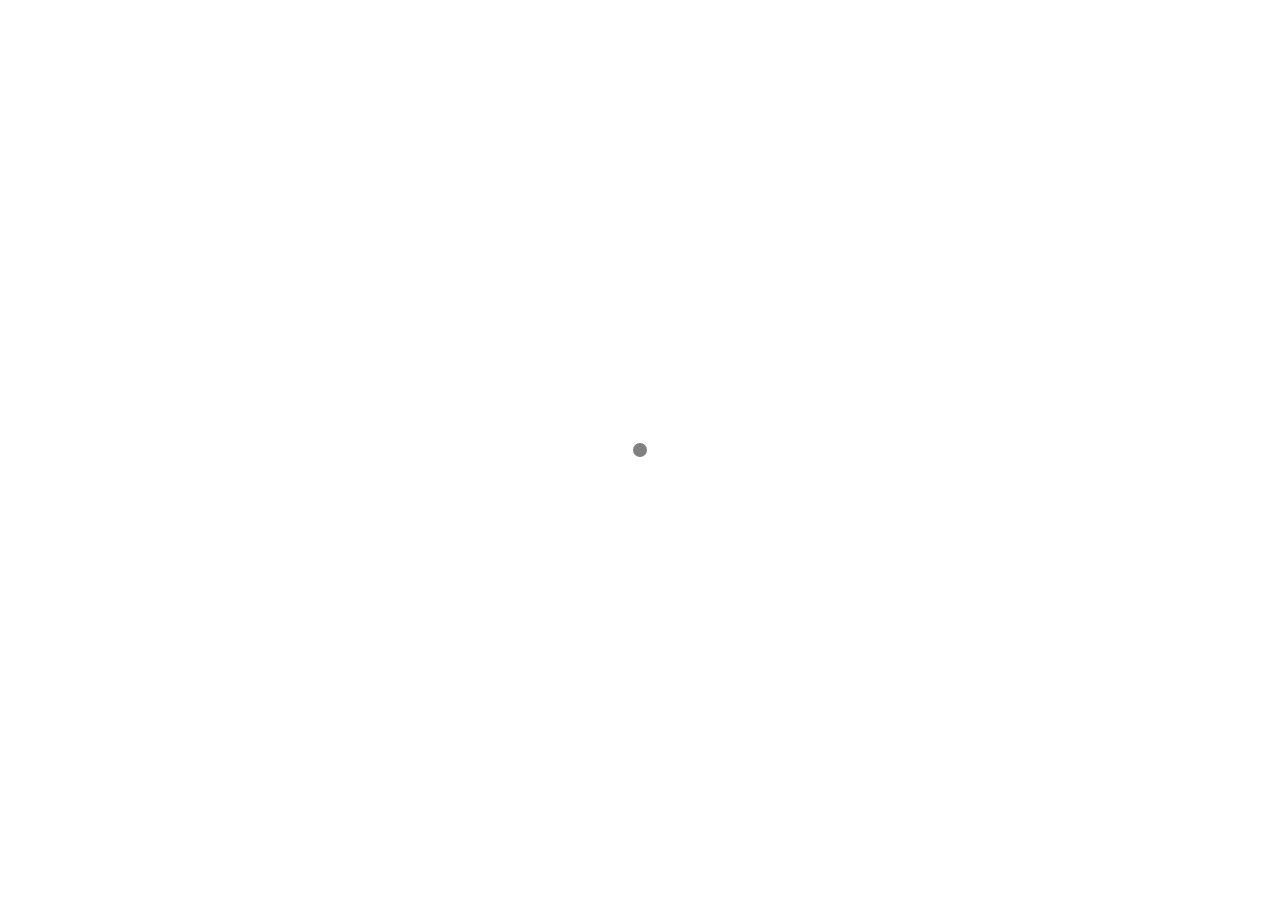
<file: index.html>
<!DOCTYPE html>
<html lang="en" class="loading">
<head>
    <meta charset="UTF-8" />
    <meta http-equiv="X-UA-Compatible" content="IE=edge,chrome=1" />
    <meta name="viewport" content="width=device-width, minimum-scale=1.0, maximum-scale=1.0, user-scalable=no">
    <title>Hexo</title>
    <meta name="apple-mobile-web-app-capable" content="yes" />
    <meta name="apple-mobile-web-app-status-bar-style" content="black-translucent">
    <meta name="google" content="notranslate" />
    <meta name="keywords" content="Fechin,"> 
    
    <meta name="author" content="John Doe"> 
    <link rel="alternative" href="atom.xml" title="Hexo" type="application/atom+xml"> 
    <link rel="icon" href="/img/favicon.png"> 
    
    
<link rel="stylesheet" href="/css/diaspora.css">

	<script async src="//pagead2.googlesyndication.com/pagead/js/adsbygoogle.js"></script>
    <script>
         (adsbygoogle = window.adsbygoogle || []).push({
              google_ad_client: "ca-pub-8691406134231910",
              enable_page_level_ads: true
         });
    </script>
    <script async custom-element="amp-auto-ads"
        src="https://cdn.ampproject.org/v0/amp-auto-ads-0.1.js">
    </script>
<meta name="generator" content="Hexo 5.4.0"></head>

<body class="loading">
    <span id="config-title" style="display:none">Hexo</span>
    <div id="loader"></div>
    <div class="nav">
    <ul id="menu-menu" class="menu">
        
        <li class="pview menu-item menu-item-type-post_type menu-item-object-page">
            <a href="//" title="首页" target="_blank" rel="noopener">首页</a>
        </li>
        
        <li class="pview menu-item menu-item-type-post_type menu-item-object-page">
            <a href="/categories/" title="分类" target="_blank" rel="noopener">分类</a>
        </li>
        
        <li class="pview menu-item menu-item-type-post_type menu-item-object-page">
            <a href="/tags/" title="标签" target="_blank" rel="noopener">标签</a>
        </li>
        
        <li class="pview menu-item menu-item-type-post_type menu-item-object-page">
            <a href="/archives/" title="归档" target="_blank" rel="noopener">归档</a>
        </li>
        
        <li class="pview menu-item menu-item-type-post_type menu-item-object-page">
            <a href="/about/" title="关于" target="_blank" rel="noopener">关于</a>
        </li>
        
    </ul>
	<span class="target"></span>
	<center>
	<div class="hitokoto">
		<span class="typed" id="hitokoto" data-st="true"></span>
	</div>
	</center>
	
	<p class="footerlinks">
		<a href="#" class="iconfont icon-null"></a>
		
            <a href="/" title="facebook" class="iconfont icon-facebook" target="_blank" rel="noopener"> </a>
        
            <a href="/" title="twitter" class="iconfont icon-twitter" target="_blank" rel="noopener"> </a>
        
            <a href="/" title="github" class="iconfont icon-github" target="_blank" rel="noopener"> </a>
        
            <a href="/img/logo.png" title="wechat" class="iconfont icon-wechat" target="_blank" rel="noopener"> </a>
        
            <a href="mailto:xxxx@gmail.com" title="email" class="iconfont icon-email" target="_blank" rel="noopener"> </a>
        
		<a href="#" class="iconfont icon-null"></a>
	</p>
	
    <p id="copyright">
        &copy; 2021 John Doe.
        <span> | </span>Powered by <a href="https://hexo.io/" title="Hexo" target="_blank" rel="noopener">Hexo</a>
        <span> | </span>Theme <a href="https://github.com/Fechin/hexo-theme-diaspora" title="Diaspora" target="_blank" rel="noopener">Diaspora</a> by Fechin
		
		<span> | </span><a rel="nofollow" href="http://www.beian.miit.gov.cn" target="_blank">冀ICP备xxxxxxx号</a>
		
    </p>
</div>

<div id="container">
    
<div id="screen">
    <div id="mark">
        <div class="layer" data-depth="0.4">
            <img src="/img/welcome-cover.jpg" id="cover" crossorigin="anonymous" width="1920" height="1080">
        </div>
    </div>
    <div id="vibrant">
        <svg viewBox="0 0 2880 1620" height="100%" preserveAspectRatio="xMaxYMax slice">
            <polygon opacity="0.7" points="2000,1620 0,1620 0,0 600,0 "/>
        </svg>
        <div></div>
    </div>
    <div id="header">
        <div>
            <a class="image-logo" href="/"></a>
			
            <div class="iconfont icon-menu switchmenu"></div>
        </div>
    </div>
    
    <div id="post0">
        <p>三月 19, 2021</p>
        <h2><a href="/2021/03/19/%E5%9F%BA%E4%BA%8EReact%E7%9A%84%E9%B2%9C%E8%8A%B1%E9%94%80%E5%94%AE%E7%BD%91%E7%AB%99%E7%9A%84%E8%AE%BE%E8%AE%A1%E4%B8%8E%E5%AE%9E%E7%8E%B0%E6%80%BB%E7%BB%93/" title="基于React的鲜花销售网站的设计与实现总结" class="posttitle">基于React的鲜花销售网站的设计与实现总结</a></h2>
        <p class="summary">React的性能优化问题1.key当我们遍历数组时，React要求我们去给每一个item填写一个唯一的key，当我...</p>
    </div>
    
</div>

    <div id="primary">
        
    </div>
    
</div>
<div id="preview"></div>



</body>


<script src="//lib.baomitu.com/jquery/1.8.3/jquery.min.js"></script>
<script src="/js/plugin.js"></script>
<script src="/js/typed.js"></script>
<script src="/js/diaspora.js"></script>


<link rel="stylesheet" href="/photoswipe/photoswipe.css">
<link rel="stylesheet" href="/photoswipe/default-skin/default-skin.css">


<script src="/photoswipe/photoswipe.min.js"></script>
<script src="/photoswipe/photoswipe-ui-default.min.js"></script>


<!-- Root element of PhotoSwipe. Must have class pswp. -->
<div class="pswp" tabindex="-1" role="dialog" aria-hidden="true">
    <!-- Background of PhotoSwipe. 
         It's a separate element as animating opacity is faster than rgba(). -->
    <div class="pswp__bg"></div>
    <!-- Slides wrapper with overflow:hidden. -->
    <div class="pswp__scroll-wrap">
        <!-- Container that holds slides. 
            PhotoSwipe keeps only 3 of them in the DOM to save memory.
            Don't modify these 3 pswp__item elements, data is added later on. -->
        <div class="pswp__container">
            <div class="pswp__item"></div>
            <div class="pswp__item"></div>
            <div class="pswp__item"></div>
        </div>
        <!-- Default (PhotoSwipeUI_Default) interface on top of sliding area. Can be changed. -->
        <div class="pswp__ui pswp__ui--hidden">
            <div class="pswp__top-bar">
                <!--  Controls are self-explanatory. Order can be changed. -->
                <div class="pswp__counter"></div>
                <button class="pswp__button pswp__button--close" title="Close (Esc)"></button>
                <button class="pswp__button pswp__button--share" title="Share"></button>
                <button class="pswp__button pswp__button--fs" title="Toggle fullscreen"></button>
                <button class="pswp__button pswp__button--zoom" title="Zoom in/out"></button>
                <!-- Preloader demo http://codepen.io/dimsemenov/pen/yyBWoR -->
                <!-- element will get class pswp__preloader--active when preloader is running -->
                <div class="pswp__preloader">
                    <div class="pswp__preloader__icn">
                      <div class="pswp__preloader__cut">
                        <div class="pswp__preloader__donut"></div>
                      </div>
                    </div>
                </div>
            </div>
            <div class="pswp__share-modal pswp__share-modal--hidden pswp__single-tap">
                <div class="pswp__share-tooltip"></div> 
            </div>
            <button class="pswp__button pswp__button--arrow--left" title="Previous (arrow left)">
            </button>
            <button class="pswp__button pswp__button--arrow--right" title="Next (arrow right)">
            </button>
            <div class="pswp__caption">
                <div class="pswp__caption__center"></div>
            </div>
        </div>
    </div>
</div>






</html>
</file>
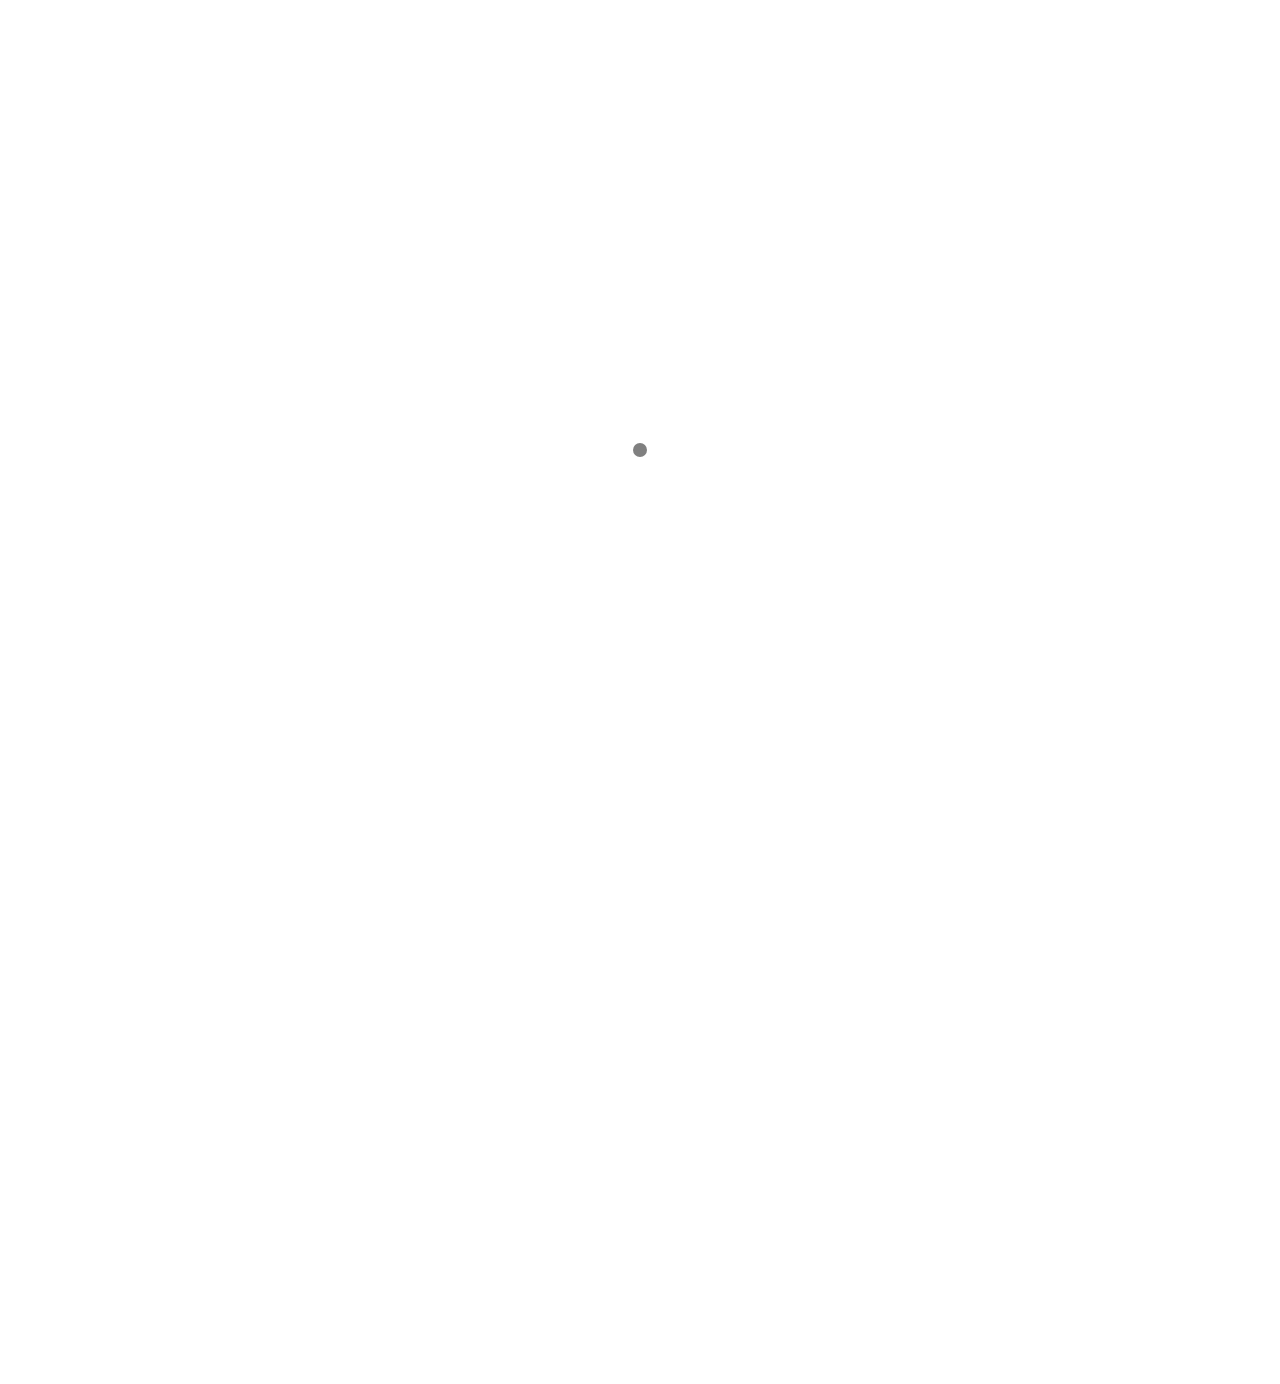
<file: 2021/03/17/hello-world/index.html>
<!DOCTYPE html>
<html lang="en" class="loading">
<head>
    <meta charset="UTF-8" />
    <meta http-equiv="X-UA-Compatible" content="IE=edge,chrome=1" />
    <meta name="viewport" content="width=device-width, minimum-scale=1.0, maximum-scale=1.0, user-scalable=no">
    <title>Hello World - Hexo</title>
    <meta name="apple-mobile-web-app-capable" content="yes" />
    <meta name="apple-mobile-web-app-status-bar-style" content="black-translucent">
    <meta name="google" content="notranslate" />
    <meta name="keywords" content="Fechin,"> 
    <meta name="description" content="Welcome to Hexo! This is your very first post. Check documentation for more info. If you get any pr,"> 
    <meta name="author" content="John Doe"> 
    <link rel="alternative" href="atom.xml" title="Hexo" type="application/atom+xml"> 
    <link rel="icon" href="/img/favicon.png"> 
    
    
<link rel="stylesheet" href="/css/diaspora.css">

	<script async src="//pagead2.googlesyndication.com/pagead/js/adsbygoogle.js"></script>
    <script>
         (adsbygoogle = window.adsbygoogle || []).push({
              google_ad_client: "ca-pub-8691406134231910",
              enable_page_level_ads: true
         });
    </script>
    <script async custom-element="amp-auto-ads"
        src="https://cdn.ampproject.org/v0/amp-auto-ads-0.1.js">
    </script>
<meta name="generator" content="Hexo 5.4.0"></head>

<body class="loading">
    <span id="config-title" style="display:none">Hexo</span>
    <div id="loader"></div>
    <div id="single">
    <div id="top" style="display: block;">
    <div class="bar" style="width: 0;"></div>
    <a class="iconfont icon-home image-icon" href="javascript:;" data-url="http://example.com"></a>
    <div title="播放/暂停" class="iconfont icon-play"></div>
    <h3 class="subtitle">Hello World</h3>
    <div class="social">
        <div>
            <div class="share">
                <a title="获取二维码" class="iconfont icon-scan" href="javascript:;"></a>
            </div>
            <div id="qr"></div>
        </div>
    </div>
    <div class="scrollbar"></div>
</div>

    <div class="section">
        <div class="article">
    <div class='main'>
        <h1 class="title">Hello World</h1>
        <div class="stuff">
            <span>三月 17, 2021</span>
            

        </div>
        <div class="content markdown">
            <p>Welcome to <a target="_blank" rel="noopener" href="https://hexo.io/">Hexo</a>! This is your very first post. Check <a target="_blank" rel="noopener" href="https://hexo.io/docs/">documentation</a> for more info. If you get any problems when using Hexo, you can find the answer in <a target="_blank" rel="noopener" href="https://hexo.io/docs/troubleshooting.html">troubleshooting</a> or you can ask me on <a target="_blank" rel="noopener" href="https://github.com/hexojs/hexo/issues">GitHub</a>.</p>
<h2 id="Quick-Start"><a href="#Quick-Start" class="headerlink" title="Quick Start"></a>Quick Start</h2><h3 id="Create-a-new-post"><a href="#Create-a-new-post" class="headerlink" title="Create a new post"></a>Create a new post</h3><figure class="highlight bash"><table><tr><td class="gutter"><pre><span class="line">1</span><br></pre></td><td class="code"><pre><span class="line">$ hexo new <span class="string">&quot;My New Post&quot;</span></span><br></pre></td></tr></table></figure>

<p>More info: <a target="_blank" rel="noopener" href="https://hexo.io/docs/writing.html">Writing</a></p>
<h3 id="Run-server"><a href="#Run-server" class="headerlink" title="Run server"></a>Run server</h3><figure class="highlight bash"><table><tr><td class="gutter"><pre><span class="line">1</span><br></pre></td><td class="code"><pre><span class="line">$ hexo server</span><br></pre></td></tr></table></figure>

<p>More info: <a target="_blank" rel="noopener" href="https://hexo.io/docs/server.html">Server</a></p>
<h3 id="Generate-static-files"><a href="#Generate-static-files" class="headerlink" title="Generate static files"></a>Generate static files</h3><figure class="highlight bash"><table><tr><td class="gutter"><pre><span class="line">1</span><br></pre></td><td class="code"><pre><span class="line">$ hexo generate</span><br></pre></td></tr></table></figure>

<p>More info: <a target="_blank" rel="noopener" href="https://hexo.io/docs/generating.html">Generating</a></p>
<h3 id="Deploy-to-remote-sites"><a href="#Deploy-to-remote-sites" class="headerlink" title="Deploy to remote sites"></a>Deploy to remote sites</h3><figure class="highlight bash"><table><tr><td class="gutter"><pre><span class="line">1</span><br></pre></td><td class="code"><pre><span class="line">$ hexo deploy</span><br></pre></td></tr></table></figure>

<p>More info: <a target="_blank" rel="noopener" href="https://hexo.io/docs/one-command-deployment.html">Deployment</a></p>

            <!--[if lt IE 9]><script>document.createElement('audio');</script><![endif]-->
            <audio id="audio" loop="1" preload="auto" controls="controls" data-autoplay="false">
                <source type="audio/mpeg" src="">
            </audio>
            
                <ul id="audio-list" style="display:none">
                    
                        
                            <li title='0' data-url='http://link.hhtjim.com/163/425570952.mp3'></li>
                        
                    
                        
                            <li title='1' data-url='http://link.hhtjim.com/163/425570952.mp3'></li>
                        
                    
                </ul>
            
        </div>
        
    <div id='gitalk-container' class="comment link"
		data-enable='false'
        data-ae='false'
        data-ci=''
        data-cs=''
        data-r=''
        data-o=''
        data-a=''
        data-d='false'
    >查看评论</div>


    </div>
    
</div>


    </div>
</div>
</body>


<script src="//lib.baomitu.com/jquery/1.8.3/jquery.min.js"></script>
<script src="/js/plugin.js"></script>
<script src="/js/typed.js"></script>
<script src="/js/diaspora.js"></script>


<link rel="stylesheet" href="/photoswipe/photoswipe.css">
<link rel="stylesheet" href="/photoswipe/default-skin/default-skin.css">


<script src="/photoswipe/photoswipe.min.js"></script>
<script src="/photoswipe/photoswipe-ui-default.min.js"></script>


<!-- Root element of PhotoSwipe. Must have class pswp. -->
<div class="pswp" tabindex="-1" role="dialog" aria-hidden="true">
    <!-- Background of PhotoSwipe. 
         It's a separate element as animating opacity is faster than rgba(). -->
    <div class="pswp__bg"></div>
    <!-- Slides wrapper with overflow:hidden. -->
    <div class="pswp__scroll-wrap">
        <!-- Container that holds slides. 
            PhotoSwipe keeps only 3 of them in the DOM to save memory.
            Don't modify these 3 pswp__item elements, data is added later on. -->
        <div class="pswp__container">
            <div class="pswp__item"></div>
            <div class="pswp__item"></div>
            <div class="pswp__item"></div>
        </div>
        <!-- Default (PhotoSwipeUI_Default) interface on top of sliding area. Can be changed. -->
        <div class="pswp__ui pswp__ui--hidden">
            <div class="pswp__top-bar">
                <!--  Controls are self-explanatory. Order can be changed. -->
                <div class="pswp__counter"></div>
                <button class="pswp__button pswp__button--close" title="Close (Esc)"></button>
                <button class="pswp__button pswp__button--share" title="Share"></button>
                <button class="pswp__button pswp__button--fs" title="Toggle fullscreen"></button>
                <button class="pswp__button pswp__button--zoom" title="Zoom in/out"></button>
                <!-- Preloader demo http://codepen.io/dimsemenov/pen/yyBWoR -->
                <!-- element will get class pswp__preloader--active when preloader is running -->
                <div class="pswp__preloader">
                    <div class="pswp__preloader__icn">
                      <div class="pswp__preloader__cut">
                        <div class="pswp__preloader__donut"></div>
                      </div>
                    </div>
                </div>
            </div>
            <div class="pswp__share-modal pswp__share-modal--hidden pswp__single-tap">
                <div class="pswp__share-tooltip"></div> 
            </div>
            <button class="pswp__button pswp__button--arrow--left" title="Previous (arrow left)">
            </button>
            <button class="pswp__button pswp__button--arrow--right" title="Next (arrow right)">
            </button>
            <div class="pswp__caption">
                <div class="pswp__caption__center"></div>
            </div>
        </div>
    </div>
</div>






</html>
</file>
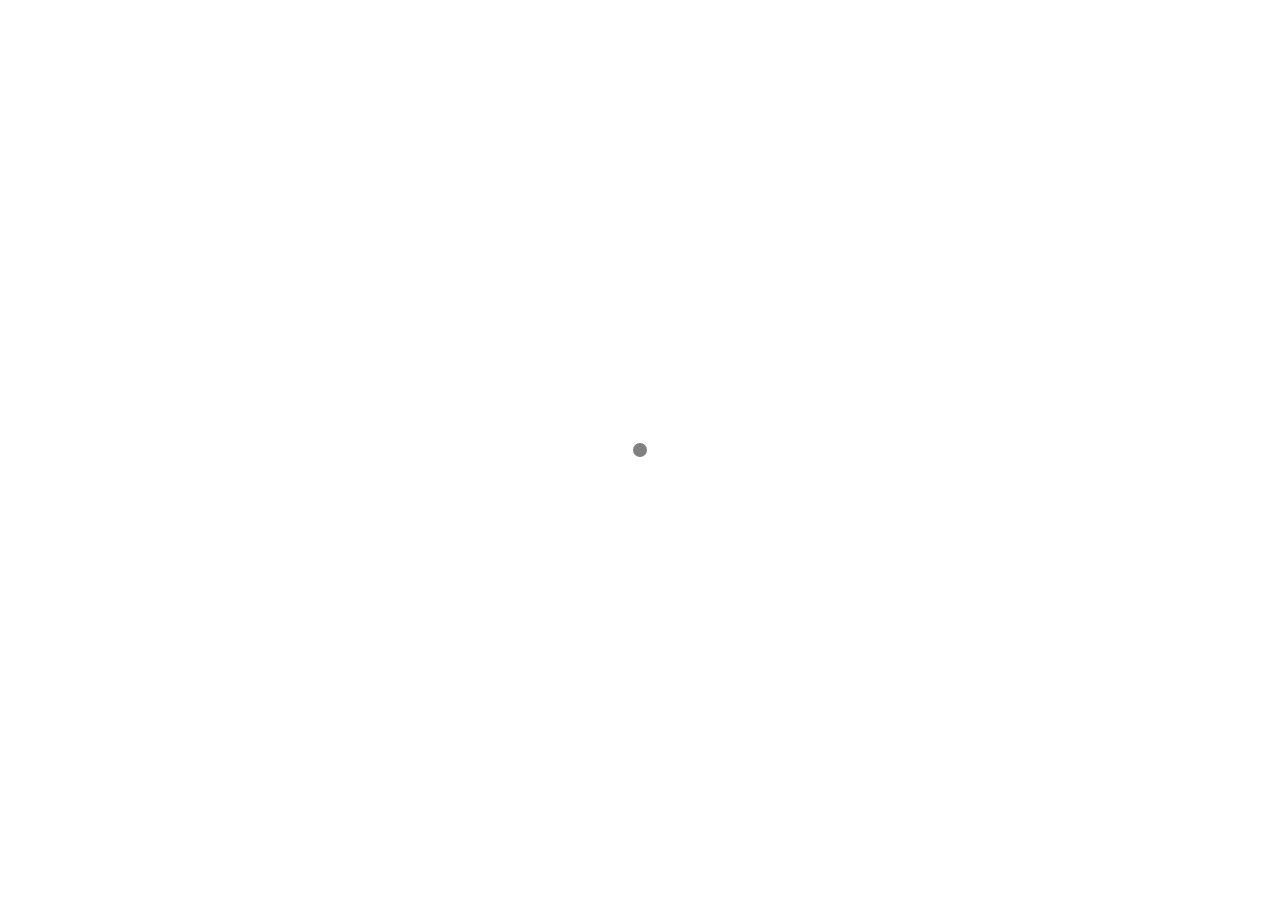
<file: 2021/03/19/基于React的鲜花销售网站的设计与实现总结/index.html>
<!DOCTYPE html>
<html lang="en" class="loading">
<head>
    <meta charset="UTF-8" />
    <meta http-equiv="X-UA-Compatible" content="IE=edge,chrome=1" />
    <meta name="viewport" content="width=device-width, minimum-scale=1.0, maximum-scale=1.0, user-scalable=no">
    <title>基于React的鲜花销售网站的设计与实现总结 - Hexo</title>
    <meta name="apple-mobile-web-app-capable" content="yes" />
    <meta name="apple-mobile-web-app-status-bar-style" content="black-translucent">
    <meta name="google" content="notranslate" />
    <meta name="keywords" content="Fechin,"> 
    <meta name="description" content="React的性能优化问题1.key当我们遍历数组时，React要求我们去给每一个item填写一个唯一的key，当我们给定key值只想到了二分之一，在给定key值时最好不要用index去给定，因为如果,"> 
    <meta name="author" content="John Doe"> 
    <link rel="alternative" href="atom.xml" title="Hexo" type="application/atom+xml"> 
    <link rel="icon" href="/img/favicon.png"> 
    
    
<link rel="stylesheet" href="/css/diaspora.css">

	<script async src="//pagead2.googlesyndication.com/pagead/js/adsbygoogle.js"></script>
    <script>
         (adsbygoogle = window.adsbygoogle || []).push({
              google_ad_client: "ca-pub-8691406134231910",
              enable_page_level_ads: true
         });
    </script>
    <script async custom-element="amp-auto-ads"
        src="https://cdn.ampproject.org/v0/amp-auto-ads-0.1.js">
    </script>
<meta name="generator" content="Hexo 5.4.0"></head>

<body class="loading">
    <span id="config-title" style="display:none">Hexo</span>
    <div id="loader"></div>
    <div id="single">
    <div id="top" style="display: block;">
    <div class="bar" style="width: 0;"></div>
    <a class="iconfont icon-home image-icon" href="javascript:;" data-url="http://example.com"></a>
    <div title="播放/暂停" class="iconfont icon-play"></div>
    <h3 class="subtitle">基于React的鲜花销售网站的设计与实现总结</h3>
    <div class="social">
        <div>
            <div class="share">
                <a title="获取二维码" class="iconfont icon-scan" href="javascript:;"></a>
            </div>
            <div id="qr"></div>
        </div>
    </div>
    <div class="scrollbar"></div>
</div>

    <div class="section">
        <div class="article">
    <div class='main'>
        <h1 class="title">基于React的鲜花销售网站的设计与实现总结</h1>
        <div class="stuff">
            <span>三月 19, 2021</span>
            

        </div>
        <div class="content markdown">
            <h1 id="React的性能优化问题"><a href="#React的性能优化问题" class="headerlink" title="React的性能优化问题"></a>React的性能优化问题</h1><h2 id="1-key"><a href="#1-key" class="headerlink" title="1.key"></a>1.key</h2><p>当我们遍历数组时，React要求我们去给每一个item填写一个唯一的key，当我们给定key值只想到了二分之一，在给定key值时最好不要用index去给定，因为如果当我们的数据不是顺序添加的，而是以其他方式比如：倒叙，随机插入等等，这样会导致每一次我们在添加数据时，每一个item的索引号都会发生改变，而当Key变化时，React就会认为这与之前的数据值不相同，会多次执行渲染，会造成大量的性能浪费。所以只在万不得已时，才将数据的Key设为索引号。</p>

            <!--[if lt IE 9]><script>document.createElement('audio');</script><![endif]-->
            <audio id="audio" loop="1" preload="auto" controls="controls" data-autoplay="false">
                <source type="audio/mpeg" src="">
            </audio>
            
                <ul id="audio-list" style="display:none">
                    
                        
                            <li title='0' data-url='http://link.hhtjim.com/163/425570952.mp3'></li>
                        
                    
                        
                            <li title='1' data-url='http://link.hhtjim.com/163/425570952.mp3'></li>
                        
                    
                </ul>
            
        </div>
        
    <div id='gitalk-container' class="comment link"
		data-enable='false'
        data-ae='false'
        data-ci=''
        data-cs=''
        data-r=''
        data-o=''
        data-a=''
        data-d='false'
    >查看评论</div>


    </div>
    
</div>


    </div>
</div>
</body>


<script src="//lib.baomitu.com/jquery/1.8.3/jquery.min.js"></script>
<script src="/js/plugin.js"></script>
<script src="/js/typed.js"></script>
<script src="/js/diaspora.js"></script>


<link rel="stylesheet" href="/photoswipe/photoswipe.css">
<link rel="stylesheet" href="/photoswipe/default-skin/default-skin.css">


<script src="/photoswipe/photoswipe.min.js"></script>
<script src="/photoswipe/photoswipe-ui-default.min.js"></script>


<!-- Root element of PhotoSwipe. Must have class pswp. -->
<div class="pswp" tabindex="-1" role="dialog" aria-hidden="true">
    <!-- Background of PhotoSwipe. 
         It's a separate element as animating opacity is faster than rgba(). -->
    <div class="pswp__bg"></div>
    <!-- Slides wrapper with overflow:hidden. -->
    <div class="pswp__scroll-wrap">
        <!-- Container that holds slides. 
            PhotoSwipe keeps only 3 of them in the DOM to save memory.
            Don't modify these 3 pswp__item elements, data is added later on. -->
        <div class="pswp__container">
            <div class="pswp__item"></div>
            <div class="pswp__item"></div>
            <div class="pswp__item"></div>
        </div>
        <!-- Default (PhotoSwipeUI_Default) interface on top of sliding area. Can be changed. -->
        <div class="pswp__ui pswp__ui--hidden">
            <div class="pswp__top-bar">
                <!--  Controls are self-explanatory. Order can be changed. -->
                <div class="pswp__counter"></div>
                <button class="pswp__button pswp__button--close" title="Close (Esc)"></button>
                <button class="pswp__button pswp__button--share" title="Share"></button>
                <button class="pswp__button pswp__button--fs" title="Toggle fullscreen"></button>
                <button class="pswp__button pswp__button--zoom" title="Zoom in/out"></button>
                <!-- Preloader demo http://codepen.io/dimsemenov/pen/yyBWoR -->
                <!-- element will get class pswp__preloader--active when preloader is running -->
                <div class="pswp__preloader">
                    <div class="pswp__preloader__icn">
                      <div class="pswp__preloader__cut">
                        <div class="pswp__preloader__donut"></div>
                      </div>
                    </div>
                </div>
            </div>
            <div class="pswp__share-modal pswp__share-modal--hidden pswp__single-tap">
                <div class="pswp__share-tooltip"></div> 
            </div>
            <button class="pswp__button pswp__button--arrow--left" title="Previous (arrow left)">
            </button>
            <button class="pswp__button pswp__button--arrow--right" title="Next (arrow right)">
            </button>
            <div class="pswp__caption">
                <div class="pswp__caption__center"></div>
            </div>
        </div>
    </div>
</div>






</html>
</file>
<file: css/diaspora.css>
body,div,h1,h2,h3,h4,h5,p,ul,li {margin:0;padding:0;font-weight:normal;list-style:none;}
html {-webkit-text-size-adjust:100%;}
html,body {-webkit-tap-highlight-color:rgba(0,0,0,0);-webkit-font-smoothing:antialiased;background:#fff;}
body {font-family:'PingFang SC','Hiragino Sans GB','Microsoft Yahei','WenQuanYi Micro Hei',sans-serif;font-size:14px;position:relative;overflow-x:hidden;}
body:before {background:grey;position:absolute;content:'';display:block;width:14px;height:14px;left:50%;top:50%;margin-left:-7px;margin-top:-7px;border-radius:50%;-webkit-border-radius:50%;-moz-border-radius:50%;-webkit-animation:loading 2s ease-out forwards infinite;-moz-animation:loading 2s ease-out forwards infinite;display:none;}
body.loading:before {display:block;}
@-webkit-keyframes loading {
  0% {-webkit-transform:scale(0.3);}
  50% {-webkit-transform:scale(1.0);}
  100% {-webkit-transform:scale(0.3);}
}
@-moz-keyframes loading {
  0% {-moz-transform:scale(0.3);}
  50% {-moz-transform:scale(1.0);}
  100% {-moz-transform:scale(0.3);}
}
body.loading #container,body.loading #single,body.loading .nav {opacity:0;}
html.loading,body.loading {height:100%;overflow:hidden;}
a,a:hover {text-decoration:none;}
img {display:block;max-width:100%;height:auto;}
audio {display:none;visibility:hidden;opacity:0;width:0;height:0;}
#screen {position:relative;}
#mark {width:100%;height:560px;overflow:hidden;}
.layer {position:relative;}
#cover {position:absolute;max-width:none;}
#header {position:absolute;top:70px;width:100%;}
#header > div {margin:0 60px;position:relative;}
.icon-menu {font-size:20px;padding:6px 6px 5px;border-radius:2px;cursor:pointer;position:absolute;z-index:4;right:0;top:0;margin-top:-3px;background:rgba(255,255,255,.9);}
.icon-search {font-size:20px;padding:6px 6px 5px;border-radius:2px;cursor:pointer;position:absolute;z-index:4;right:40px;top:0;margin-top:-3px;background:rgba(255,255,255,.9);}
.image-logo {z-index:4;position:relative;display:inline-block;-webkit-background-size:75px 32px;-moz-background-size:75px 32px;background-size:75px 32px;background-repeat:no-repeat;background-position:center center;-webkit-mask-box-image:url("/img/logo.png");background-color:white;width:75px;height:32px;mask-image:url("/img/logo.png");mask-size:contain;transition: background-color 0.5s ease-in-out;}
body.mu .image-logo {background-color:black;}
#vibrant {position:absolute;top:0;left:0;width:100%;height:100%;}
#vibrant div {position:absolute;top:0;left:0;width:100%;height:100%;opacity:0;background-color:#000;}
#post0 {width:28%;position:absolute;top:42%;left:10%;}
#post0 p:first-child {color:#fff;font-size:12px;}
#post0 h2 {font-size:28px;margin-top:15px;}
#post0 h2 a {color:#fff;}
#post0 h2 + p {color:#fff;font-size:14px;margin-top:30px;}
.post {margin:100px auto 0;width:1200px;position:relative;}
.post > a {display:inline-block;width:680px;height:440px;overflow:hidden;position:relative;z-index:3;}
.else {position:absolute;background:#fff;text-align:left;top:20px;height:398px;width:498px;border:1px solid #eaeaea;}
.post:nth-child(odd) {text-align:left;}
.post:nth-child(even) {text-align:right;}
.post:nth-child(odd) .else {left:660px;}
.post:nth-child(even) .else {right:660px;}
.else p:first-child {color:#999;font-size:12px;margin:80px 0 0 80px;}
.else h3 {font-size:30px;line-height:1.1;margin:10px 100px 0 80px;}
.else h3 a {color:#333;}
.else h3 + p {color:#555;margin:10px 100px 0 80px;font-size:14px;line-height:1.8;}
.here {position:absolute;left:80px;bottom:80px;color:#999;font-size:13px;}
.here span {display:inline-block;vertical-align:middle;margin-right:10px;font-family:"icomoon","Hiragino Sans GB","Hiragino Sans GB W3","Microsoft YaHei","WenQuanYi Micro Hei",sans-serif;}
.here span:before {display:inline-block;vertical-align:top;margin-right:7px;font-size:16px;}
.here a {display:inline-block;cursor:default;}
#pager {text-align:center;margin:70px 0 0;position:relative;}
#pager a {font-size:14px;letter-spacing:5px;color:#666;border:1px solid #dadada;padding:10px 40px;background:#fff;}
#loader {display:none;position:fixed;top:0;width:100%;height:3px;z-index:100;background-image:-webkit-linear-gradient(left,#F16F5C 0%,#F16F5C 12.5%,#5B56DD 12.5%,#5B56DD 25%,#E15CED 25%,#E15CED 37.5%,#27E559 37.5%,#27E559 50%,#18C8C9 50%,#18C8C9 62.5%,#DC8987 62.5%,#DC8987 75%,#BB83D6 75%,#BB83D6 87.5%,#E774BD 87.5%,#E774BD 100%);background-image:-moz-linear-gradient(left,#F16F5C 0%,#F16F5C 12.5%,#5B56DD 12.5%,#5B56DD 25%,#E15CED 25%,#E15CED 37.5%,#27E559 37.5%,#27E559 50%,#18C8C9 50%,#18C8C9 62.5%,#DC8987 62.5%,#DC8987 75%,#BB83D6 75%,#BB83D6 87.5%,#E774BD 87.5%,#E774BD 100%);}
#top {height:50px;text-align:center;border-bottom:1px solid #f7f7f7;background:#fefefe;width:100%;position:fixed;top:0;z-index:10;display:none;}
body.touch #top {position:relative;}
.icon-icon {color:#333;font-size:20px;position:absolute;left:14px;top:16px;}
.image-icon {-webkit-background-size:24px 24px;-moz-background-size:24px 24px;background-size:24px 24px;background-position:center center;background-repeat:no-repeat;width:24px;height:24px;position:absolute;left:14px;top:15px;color:#333;}
.image-icon:hover {color:black;}
.subtitle {color:#666;font-size:14px;margin-top:16px;display:none;}
.icon-play,.icon-pause,.icon-images {position:absolute;left:70px;color:#666;top:17px;font-size:18px;cursor:pointer;}
.icon-images {left:100px;}
.icon-images.active {color:#EF6D57;}
#top .count {display:none;}
.social {position:absolute;right:0;height:30px;top:12px;}
.share a {display:inline-block;color:#666;margin-right:15px;}
.share a:hover {color:#333;}
.share {position:relative;}
.social > div {display:inline-block;font-size:20px;color:#666;cursor:pointer;margin-left:15px;}
#qr {z-index:10;display:none;position:absolute;background:#fff;padding:16px;border:1px solid #f7f7f7;right:10px;top:50px;}
.bar {position:absolute;height:100%;background:rgba(0,0,0,.07);z-index:-1;width:0;-webkit-transition:width .5s ease;-moz-transition:width .5s ease;transition:width .5s ease;}
.scrollbar {position:absolute;height:2px;width:10px;top:0;background-color:#50bcb6;-webkit-transition:width .5s ease;-moz-transition:width .5s ease;transition:width .5s ease;}
body.touch .scrollbar {display:none;}
.nav {position:fixed;height:100%;width:100%;background:rgba(255,255,255,.97);z-index:3;top:-100%;-webkit-transition:top 0.3s cubic-bezier(0.4,0,0.2,1);-moz-transition:top 0.3s cubic-bezier(0.4,0,0.2,1);transition:top 0.3s cubic-bezier(0.4,0,0.2,1);}
body.mu {overflow:hidden;height:100%;}
html.mu {height:100%;}
body.mu .icon-menu {color:#333;background: none;}
body.mu .icon-search {color:#333;background: none;}
body.mu .icon-menu:before {content:"\e689";}
body.mu .nav {top:0;}
body.mu .icon-logo {color:#333;}
.menu {text-align:center;margin-top:200px;}
.menu ul {display: -webkit-box;display: -ms-flexbox;display: flex;-webkit-box-pack: center;-ms-flex-pack: center;justify-content: center;-ms-flex-wrap: wrap;flex-wrap: wrap;list-style-type: none;padding: 0;}
.menu li {font-size:18px;display:inline-block;margin:0 2px 2px 0;}
.menu li:not(:last-child) {margin-right: 5px;}
.menu a {display: block;font-size: 20px;color: #666;text-decoration: none;padding: 5px;margin: auto 10px;border-bottom: .1em solid transparent;}
.menu a:hover {color:#333; border-bottom: .1em solid #9e1900; padding-bottom: .15em; transition: 150ms ease-in-out;}
.nav p {color:#999;font-size:12px;position:absolute;width:100%;text-align:center;bottom:30px;}
.nav p a {color:#999;text-decoration:underline;}
.nav p:first-letter {font-family:sans-serif;}
.nav .hitokoto {text-align:center;font-size: 16px;margin: 10% auto 10px;padding: 10px 20px 10px;color: darkgray;max-width:800;}
.nav .footerlinks {font-size: 45px; margin: 20px 1px 30px;padding: 10px 1px 10px;}
.nav .footerlinks a {font-size: 35px; text-decoration:none;}
.nav .footerlinks a:hover { color: #737373;}/* 鼠标移动到链接上 */

.set {display:block;max-width:768px;margin:0 auto 30px;line-height:2;padding-left:30px}
.set h3 {font-size:22px;font-weight:500;margin:15px 0 20px}
.set a {display:inline-block;position:relative;color:#424242;padding:5px 5px;}
.set a::before {content:"";position:absolute;width:0;right:0;bottom:0;height:2px;background:#2196F3}
.set a:hover {color:#2196F3!important}
.set .category-list-item,.set .tag-list-item {display:inline-block;font-size:17px;text-align:left}
.set .category-list-item .category-list-count,.set .category-list-item .tag-list-count,.set .tag-list-item .category-list-count,.set .tag-list-item .tag-list-count {color:#9E9E9E;font-style:normal}
.set .category-list-item .category-list-count::before,.set .category-list-item .tag-list-count::before,.set .tag-list-item .category-list-count::before,.set .tag-list-item .tag-list-count::before {content:"["}
.set .category-list-item .category-list-count::after,.set .category-list-item .tag-list-count::after,.set .tag-list-item .category-list-count::after,.set .tag-list-item .tag-list-count::after {content:"]"}
.set .category-list-item {width:30%;margin:5px 0}@media screen and (max-width:768px) {.set .category-list-item {width:100%}}
.set .tag-list-item {margin:10px 20px}
.set .search .search-input {width: 100%;height: 42px;background: transparent;border: 0px;border-bottom:2px solid #6558BC;font-size:20px;padding-top: 20px;}
.set .search .search-input[type=text]:focus{outline: none;border: 0px;border-bottom:2px solid #6558BC;}
.set .search .local-search-result {margin-top:30px;}
.set .search .search-result-list {padding:0;margin: 0;}
.set .search .search-result-title {font-size:23px;}
.set .search .search-result {}
.set .search .search-keyword {background:yellow;padding:2px auto 2px;}
.set .search li {list-style: none; margin: 0;border-bottom:1px dashed #E3E3E3;}
.timeline {display:block;max-width:768px;margin:30px auto 40px;padding-left:30px;border-left:3px solid #B0BEC5}
.timeline .timeline-title::before,.timeline .timeline-subtitle::before,.timeline .timeline-item::before {position:absolute;top:50%;transform:translateY(-50%);border-style:solid;border-color:#B0BEC5;border-radius:50%;background:white;content:"";transition:all .3s ease}
.timeline-title,.timeline-subtitle,.timeline-item {position:relative;margin-bottom:25px;line-height:32px}
.timeline-title:hover::before,.timeline-subtitle:hover::before,.timeline-item:hover::before {border-color:#2196F3}
.timeline-title:hover a,.timeline-subtitle:hover a,.timeline-item:hover a {color:#2196F3}
.timeline-title {font-size:28px}
.timeline-title::before {width:12px;height:12px;border-width:4px;left:-42px}
.timeline-subtitle {font-weight:400;font-size:22px}
.timeline-subtitle::before {width:11px;height:11px;border-width:3px;left:-40px}
.timeline-item {font-family:-apple-system,BlinkMacSystemFont,Segoe UI,Roboto,Oxygen,Ubuntu,Cantarell,Fira Sans,Droid Sans,Helvetica Neue,sans-serif;position:relative;padding-left:100px}
.timeline-item time {position:absolute;left:0;top:50%;transform:translateY(-50%);display:inline-block;font-weight:300;color:#616161;width:100px}
.timeline-item a {color:#212121;font-weight:400;transition:all .3s ease}
.timeline-item::before {width:9px;height:9px;border-width:2px;left:-38px}
#container {padding-bottom:100px;overflow:hidden;position:relative;}
#container:before {content:'';display:block;width:1px;height:200%;position:absolute;left:50%;background:#eaeaea;top:-50%;z-index:0;}
#primary {position:relative;}
#single {background:#fff;position:relative;overflow-x:hidden;}
.section {position:relative;width:100%;overflow:hidden;-webkit-transition:all 0.3s cubic-bezier(0.25,0.5,0.5,0.9);-moz-transition:all 0.3s cubic-bezier(0.25,0.5,0.5,0.9);transition:all 0.3s cubic-bezier(0.25,0.5,0.5,0.9);}
body.touch,body.touch .article {margin-top:0;}
.zoom:before {opacity:0;color:#fff;font-size:20px;display:block;z-index:3;left:50%;top:70%;padding:5px;margin-top:-15px;margin-left:-15px;position:absolute;background:rgba(0,0,0,.7);-webkit-transition:all 0.3s cubic-bezier(0.25,0.5,0.5,0.9);-moz-transition:all 0.3s cubic-bezier(0.25,0.5,0.5,0.9);transition:all 0.3s cubic-bezier(0.25,0.5,0.5,0.9);}
.zoom:hover:before {opacity:1;top:50%;}
.touch .zoom:hover:before {opacity:0;}
.icon-arrow-left:before {content:'\e606';position:absolute;left:0;top:50%;margin-top:-30px;color:#666;}
.icon-arrow-right:before {content:'\e605';position:absolute;right:0;top:50%;margin-top:-30px;color:#666;}
h1.title {font-size:30px;color:#333;line-height:1.3;position:relative;font-weight:bold;}
.page .content:before {display:none;}
.stuff {margin-top:20px;color:#666;font-size:13px;}
.stuff span {display:inline-block;margin-right:20px;}
.stuff .likeThis {pointer-events:none;}
.stuff .icon-like {display:none;}
.stuff .count {color:#666;}
.comment {margin:50px auto;}
.comment.link,.downloadlink {cursor:pointer;letter-spacing:5px;border:1px solid #dadada;width:170px;text-align:center;color:#666;font-size:14px;padding:10px 0;}
.comment .gt-comments-null{display:none;}
.comment .gt-header-textarea{border-radius:0;background: white;}
.comment .gt-popup{margin-top:8px;}
.comment .gt-counts a{color:black;border-bottom:0;pointer-events:none;}
.comment .gt-avatar-github{display:none;}
.comment .gt-header-avatar{display:none;}
.comment .gt-header-comment{margin-left: 0;!important;}
.comment .gt-header-preview{border-radius:0;}
.comment .gt-btn-public{border-radius:0;}
.comment .gt-btn-preview{border-radius:0;}
.comment .gt-btn-login{border-radius:0;}
.comment .gt-ico-tip{display:none;}
.comment .gt-btn-public .gt-btn-text:after{content:"（Cmd | Ctrl  + Enter）";}
.comment .gt-meta{margin:0; border:0;}
#preview {position:fixed;top:0;width:100%;height:100%;z-index:5;background:#fff;left:100%;-moz-transition:all 0.3s cubic-bezier(0,0,0.2,1);-webkit-transition:all 0.3s cubic-bezier(0,0,0.2,1);transition:all 0.3s cubic-bezier(0,0,0.2,1);overflow-y:scroll;}
#preview.show {left:0;}
#preview + canvas {display:none;}
.article {width:70%;margin:0 auto;margin-top:50px;display:-webkit-flex;display:flex;-webkit-align-items:center;align-items:center;-webkit-justify-content:flex-start;justify-content:flex-start;}
.article > div {width:100%;padding:30px 0;margin:0 auto;}
.article .main {width:700px;}
.article .side {align-self:flex-start;flex:0 0 220px;}
.article .toc {width:200px;height:100%;/*position:fixed;*/top:60px;right:100px;padding:1em;line-height:2.3;overflow-y:auto;}
.article .toc .toc-item:hover {font-weight:900;}
.article .toc li a {display:inline-block;color:#737373;text-decoration:none;transition:color,padding 0.2s ease-in-out;}
.article .toc li a:hover {padding-left:8px;border-left:3px solid black;}
.page .main{padding:0px;}

/* Icon font style */
@font-face{font-family:"iconfont";src:url(//at.alicdn.com/t/font_1679264_tle9h9614mq.eot?t=1583722241347);src:url(//at.alicdn.com/t/font_1679264_tle9h9614mq.eot?t=1583722241347#iefix) format("embedded-opentype"),url([data-uri]) format("woff2"),url(//at.alicdn.com/t/font_1679264_tle9h9614mq.woff?t=1583722241347) format("woff"),url(//at.alicdn.com/t/font_1679264_tle9h9614mq.ttf?t=1583722241347) format("truetype"),url(//at.alicdn.com/t/font_1679264_tle9h9614mq.svg?t=1583722241347#iconfont) format("svg")}
.iconfont{font-family:"iconfont"!important;font-size:22px;font-style:normal;-webkit-font-smoothing:antialiased;-moz-osx-font-smoothing:grayscale}
.icon-close:before{content:"\e689"}
.icon-play:before{content:"\e65d"}
.icon-menu:before{content:"\e623"}
.icon-home:before{content:"\e612"}
.icon-facebook:before{content:"\e632"}
.icon-twitter:before{content:"\e659"}
.icon-github:before{content:"\e64a"}
.icon-pause:before{content:"\e64c"}
.icon-scan:before{content:"\e600"}
.icon-search:before{content:"\e601"}
.icon-email:before{content:"\e62d"}
.icon-like:before{content:"\e602"}
.icon-wechat:before{content:"\e603"}
.icon-left:before{content:"\e604"}

/* tags style  */
.post-tags-list {margin-top:10px;display:table;}
.post-tags-list-item {float:left;margin-right:10px;background:rgba(102,128,153,0.075);border-radius:0;padding:2px 5px;}
.post-tags-list-link {color:rgba(44,63,81,0.5);}

/* Post or Page content style */
.content {margin-top:50px;font-size:15px;line-height:2;color:#232323;}
.content h1 {font-size:39px}
.content h2 {font-size:32px}
.content h3 {font-size:26px}
.content h4 {font-size:19px}
.content h5 {font-size:15px}
.content h6 {font-size:13px}
.content strong {font-weight:500;}
.content a {background:transparent;color:#1980e6;text-decoration:none;}
.content a:hover {color:#518dca;}
.content hr {margin-top:21px;margin-bottom:21px;border:0;border-top:1px solid rgba(102,128,153,0.1)}
.content p {margin:0 0 .8em;}
.content ul,.content ol {margin:10px 0;padding-left:20px;}
.content ul li {list-style:disc;margin:5px 0;}
.content ol li {list-style:decimal;margin:5px 0;}
.content > h1,.content > h2,.content > h3,.content > h4,.content > h5,.content > h6 {margin-top:2rem;margin-bottom:0.8rem;color:#000;}
.content > h1:first-child,.content > h2:first-child,.content > h3:first-child,.content > h4:first-child,.content > h5:first-child,.content > h6:first-child {margin-top:0;}
.content img {cursor:pointer;}
.content pre,.content .highlight {background:#2d2d2d;margin:1.6rem 0;padding:0.8rem 0.8rem;border-style:solid;border-width:1px 0;overflow:auto;color:#ccc;line-height:20px;}
.content .gutter {display:none;}
.content .highlight .gutter pre {color:#666;font-size:0.9rem;}
.content code,.content pre {font-family:"Source Code Pro",monospace}
.content code {background:rgba(99,99,99,0.07);color:#ef459c;padding:1px 2px;border-radius:2px;}
.content pre code {background:none;text-shadow:none;padding:0;}
.content blockquote {color:#656565;margin:0 0 1.1em;border-left:3px solid #efefef;border-left-width:6px;background-color:rgba(119,119,119,0.05);border-top-right-radius:5px;border-bottom-right-radius:5px;padding:15px 20px;}
.content blockquote p {margin:0;}
.content table {margin:15px 0;border-collapse:collapse;display:table;width:100%;table-layout:fixed;word-wrap:break-word;}
.content table tr {border-top:1px solid #ccc;background-color:#fff;}
.content table th,.content table td {border:1px solid #ddd;padding:6px 13px;}
.content .highlight pre {border:none;margin:0;padding:0;}
.content .highlight table {margin:0;width:auto;}
.content .highlight td {border:none;padding:0;}
.content .highlight tr {border:0;}
.content .highlight figcaption {font-size:0.85em;color:#999;line-height:1em;margin-bottom:1em;}
.content .highlight figcaption a {float:right;}
.content .highlight .gutter pre {text-align:right;padding-right:20px;}
.content .highlight .line {height:20px;}
.content .video-container {position:relative;padding-bottom:56.25%;padding-top:25px;height:0;}
.content .video-container iframe {position:absolute;top:0;left:0;width:100%;height:100%;}
pre .comment,pre .title {color:#999;}
pre .variable,pre .attribute,pre .tag,pre .regexp,pre .ruby .constant,pre .xml .tag,pre .title,pre .xml .pi,pre .xml .doctype,pre .html .doctype,pre .css .id,pre .css .class,pre .css .pseudo {color:#f2777a;}
pre .number,pre .preprocessor,pre .built_in,pre .literal,pre .params,pre .constant {color:#f99157;}
pre .class,pre .ruby .class .title,pre .css .rules .attribute {color:#99cc99;}
pre .string,pre .value,pre .inheritance,pre .header,pre .ruby .symbol,pre .xml .cdata {color:#99cc99;}
pre .css .hexcolor {color:#66cccc;}
pre .function,pre .python .decorator,pre .python .title,pre .ruby .function .title,pre .ruby .title .keyword,pre .perl .sub,pre .javascript .title,pre .coffeescript .title {color:#6699cc;}
pre .keyword,pre .javascript .function {color:#cc99cc;}

/* Responsive style */
@media screen and (max-width:1200px) {
  #header > div {width:900px;margin:0 auto;}
  #post0 {width:32%;}
  #post0 h2 {font-size:24px;}
  .post {width:900px;}
  .post > a {width:480px;height:310px;}
  .else {top:10px;width:420px;height:290px;}
  .post:nth-child(odd) .else {left:450px;}
  .post:nth-child(even) .else {right:450px;}
  .else p:first-child {font-size:12px;margin:50px 0 0 60px;}
  .else h3 {font-size:24px;margin:10px 60px 0 60px;}
  .else h3 + p {margin:10px 60px 0 60px;}
  .here {left:60px;bottom:50px;}
  .article{width:100%;}
  .article .main{width:94%;}
  .article .side {display:none}
  .comment .gt-btn-public .gt-btn-text:after{content:"";}
}
@media screen and (max-width:900px) {
  #mark {height:480px;}
  #header > div {width:90%;}
  #vibrant polygon {transform:translateX(-10%);-moz-transform:translateX(-10%);-webkit-transform:translateX(-10%);}
  #post0 {width:40%;}
  #post0 h2 {font-size:20px;}
  .post {width:100%;margin-top:60px;background:#fff;padding-bottom:30px;border-bottom:1px solid #eaeaea;}
  .post > a {display:block;margin:0 auto;width:100%;height:auto;}
  .post > a img {margin:0 auto;}
  .else {height:auto;position:static;width:100%;margin:0 auto;background:transparent;border:none;}
  .else p:first-child {margin:30px 0 0 20px;}
  .else h3 {font-size:24px;margin:10px 30px 0 20px;}
  .else h3 + p {margin:10px 30px 0 20px;}
  .here {position:static;margin:20px 0 20px 20px;}
  .article{width:100%;}
  .article .main{width:94%;}
  .article .side {display:none}
  .comment .gt-btn-public .gt-btn-text:after{content:"";}
}
@media screen and (max-width:780px) {
  #header {top:40px;}
  #vibrant svg {display:none;}
  #vibrant div {opacity:0.3;}
  #container {padding-bottom:50px;}
  #post0 {bottom:60px;top:auto;width:70%;left:5%;}
  .menu {width:90%;margin:160px auto 0;}
  .menu li {font-size:16px;}
  #pager {margin:30px 0 0;}
  h1.title {font-size:24px;}
  .tab {display:none;}
  .icon-scan {display:none!important;}
  .icon-images {left:80px;}
  .icon-pause,.icon-play {left:50px;}
  .comment.link {width:140px;padding:5px 0;}
  .article{width:100%;}
  .article .main{width:94%;}
  .article .side {display:none}
  .comment .gt-btn-public .gt-btn-text:after{content:"";}
}
@media screen and (max-width:480px) {
  #post0 p:first-child {display:block;}
  #container:before {display:none;}
  #post0 h2 {text-align:left;margin:0 10px 0 0;}
  #post0 h2 + p {text-align:left;margin:10px 20px 0 0;color:#f2f2f2;font-size:14px;}
  #post0 h2 a {color:#fff;}
  #post0 .summary {display:none;}
  .stuff span {margin-right:10px;}
  .stuff span:first-child {display:none;}
  .content table {font-size:smaller;}
  .content table tr td {padding:6px;}
  .article {width:100%;}
  .article .main{width:94%;}
  .article .side {display:none}
  .comment .gt-btn-public .gt-btn-text:after{content:"";}
}
</file>
<file: photoswipe/photoswipe.css>
/*! PhotoSwipe main CSS by Dmitry Semenov | photoswipe.com | MIT license */
/*
	Styles for basic PhotoSwipe functionality (sliding area, open/close transitions)
*/
/* pswp = photoswipe */
.pswp {
  display: none;
  position: absolute;
  width: 100%;
  height: 100%;
  left: 0;
  top: 0;
  overflow: hidden;
  -ms-touch-action: none;
  touch-action: none;
  z-index: 1500;
  -webkit-text-size-adjust: 100%;
  /* create separate layer, to avoid paint on window.onscroll in webkit/blink */
  -webkit-backface-visibility: hidden;
  outline: none; }
  .pswp * {
    -webkit-box-sizing: border-box;
            box-sizing: border-box; }
  .pswp img {
    max-width: none; }

/* style is added when JS option showHideOpacity is set to true */
.pswp--animate_opacity {
  /* 0.001, because opacity:0 doesn't trigger Paint action, which causes lag at start of transition */
  opacity: 0.001;
  will-change: opacity;
  /* for open/close transition */
  -webkit-transition: opacity 333ms cubic-bezier(0.4, 0, 0.22, 1);
          transition: opacity 333ms cubic-bezier(0.4, 0, 0.22, 1); }

.pswp--open {
  display: block; }

.pswp--zoom-allowed .pswp__img {
  /* autoprefixer: off */
  cursor: -webkit-zoom-in;
  cursor: -moz-zoom-in;
  cursor: zoom-in; }

.pswp--zoomed-in .pswp__img {
  /* autoprefixer: off */
  cursor: -webkit-grab;
  cursor: -moz-grab;
  cursor: grab; }

.pswp--dragging .pswp__img {
  /* autoprefixer: off */
  cursor: -webkit-grabbing;
  cursor: -moz-grabbing;
  cursor: grabbing; }

/*
	Background is added as a separate element.
	As animating opacity is much faster than animating rgba() background-color.
*/
.pswp__bg {
  position: absolute;
  left: 0;
  top: 0;
  width: 100%;
  height: 100%;
  background: #000;
  opacity: 0;
  -webkit-transform: translateZ(0);
          transform: translateZ(0);
  -webkit-backface-visibility: hidden;
  will-change: opacity; }

.pswp__scroll-wrap {
  position: absolute;
  left: 0;
  top: 0;
  width: 100%;
  height: 100%;
  overflow: hidden; }

.pswp__container,
.pswp__zoom-wrap {
  -ms-touch-action: none;
  touch-action: none;
  position: absolute;
  left: 0;
  right: 0;
  top: 0;
  bottom: 0; }

/* Prevent selection and tap highlights */
.pswp__container,
.pswp__img {
  -webkit-user-select: none;
  -moz-user-select: none;
  -ms-user-select: none;
      user-select: none;
  -webkit-tap-highlight-color: transparent;
  -webkit-touch-callout: none; }

.pswp__zoom-wrap {
  position: absolute;
  width: 100%;
  -webkit-transform-origin: left top;
  -ms-transform-origin: left top;
  transform-origin: left top;
  /* for open/close transition */
  -webkit-transition: -webkit-transform 333ms cubic-bezier(0.4, 0, 0.22, 1);
          transition: transform 333ms cubic-bezier(0.4, 0, 0.22, 1); }

.pswp__bg {
  will-change: opacity;
  /* for open/close transition */
  -webkit-transition: opacity 333ms cubic-bezier(0.4, 0, 0.22, 1);
          transition: opacity 333ms cubic-bezier(0.4, 0, 0.22, 1); }

.pswp--animated-in .pswp__bg,
.pswp--animated-in .pswp__zoom-wrap {
  -webkit-transition: none;
  transition: none; }

.pswp__container,
.pswp__zoom-wrap {
  -webkit-backface-visibility: hidden; }

.pswp__item {
  position: absolute;
  left: 0;
  right: 0;
  top: 0;
  bottom: 0;
  overflow: hidden; }

.pswp__img {
  position: absolute;
  width: auto;
  height: auto;
  top: 0;
  left: 0; }

/*
	stretched thumbnail or div placeholder element (see below)
	style is added to avoid flickering in webkit/blink when layers overlap
*/
.pswp__img--placeholder {
  -webkit-backface-visibility: hidden; }

/*
	div element that matches size of large image
	large image loads on top of it
*/
.pswp__img--placeholder--blank {
  background: #222; }

.pswp--ie .pswp__img {
  width: 100% !important;
  height: auto !important;
  left: 0;
  top: 0; }

/*
	Error message appears when image is not loaded
	(JS option errorMsg controls markup)
*/
.pswp__error-msg {
  position: absolute;
  left: 0;
  top: 50%;
  width: 100%;
  text-align: center;
  font-size: 14px;
  line-height: 16px;
  margin-top: -8px;
  color: #CCC; }

.pswp__error-msg a {
  color: #CCC;
  text-decoration: underline; }
</file>
<file: photoswipe/default-skin/default-skin.css>
/*! PhotoSwipe Default UI CSS by Dmitry Semenov | photoswipe.com | MIT license */
/*

	Contents:

	1. Buttons
	2. Share modal and links
	3. Index indicator ("1 of X" counter)
	4. Caption
	5. Loading indicator
	6. Additional styles (root element, top bar, idle state, hidden state, etc.)

*/
/*
	
	1. Buttons

 */
/* <button> css reset */
.pswp__button {
  width: 44px;
  height: 44px;
  position: relative;
  background: none;
  cursor: pointer;
  overflow: visible;
  -webkit-appearance: none;
  display: block;
  border: 0;
  padding: 0;
  margin: 0;
  float: right;
  opacity: 0.75;
  -webkit-transition: opacity 0.2s;
          transition: opacity 0.2s;
  -webkit-box-shadow: none;
          box-shadow: none; }
  .pswp__button:focus, .pswp__button:hover {
    opacity: 1; }
  .pswp__button:active {
    outline: none;
    opacity: 0.9; }
  .pswp__button::-moz-focus-inner {
    padding: 0;
    border: 0; }

/* pswp__ui--over-close class it added when mouse is over element that should close gallery */
.pswp__ui--over-close .pswp__button--close {
  opacity: 1; }

.pswp__button,
.pswp__button--arrow--left:before,
.pswp__button--arrow--right:before {
  background: url(default-skin.png) 0 0 no-repeat;
  background-size: 264px 88px;
  width: 44px;
  height: 44px; }

@media (-webkit-min-device-pixel-ratio: 1.1), (-webkit-min-device-pixel-ratio: 1.09375), (min-resolution: 105dpi), (min-resolution: 1.1dppx) {
  /* Serve SVG sprite if browser supports SVG and resolution is more than 105dpi */
  .pswp--svg .pswp__button,
  .pswp--svg .pswp__button--arrow--left:before,
  .pswp--svg .pswp__button--arrow--right:before {
    background-image: url(default-skin.svg); }
  .pswp--svg .pswp__button--arrow--left,
  .pswp--svg .pswp__button--arrow--right {
    background: none; } }

.pswp__button--close {
  background-position: 0 -44px; }

.pswp__button--share {
  background-position: -44px -44px; }

.pswp__button--fs {
  display: none; }

.pswp--supports-fs .pswp__button--fs {
  display: block; }

.pswp--fs .pswp__button--fs {
  background-position: -44px 0; }

.pswp__button--zoom {
  display: none;
  background-position: -88px 0; }

.pswp--zoom-allowed .pswp__button--zoom {
  display: block; }

.pswp--zoomed-in .pswp__button--zoom {
  background-position: -132px 0; }

/* no arrows on touch screens */
.pswp--touch .pswp__button--arrow--left,
.pswp--touch .pswp__button--arrow--right {
  visibility: hidden; }

/*
	Arrow buttons hit area
	(icon is added to :before pseudo-element)
*/
.pswp__button--arrow--left,
.pswp__button--arrow--right {
  background: none;
  top: 50%;
  margin-top: -50px;
  width: 70px;
  height: 100px;
  position: absolute; }

.pswp__button--arrow--left {
  left: 0; }

.pswp__button--arrow--right {
  right: 0; }

.pswp__button--arrow--left:before,
.pswp__button--arrow--right:before {
  content: '';
  top: 35px;
  background-color: rgba(0, 0, 0, 0.3);
  height: 30px;
  width: 32px;
  position: absolute; }

.pswp__button--arrow--left:before {
  left: 6px;
  background-position: -138px -44px; }

.pswp__button--arrow--right:before {
  right: 6px;
  background-position: -94px -44px; }

/*

	2. Share modal/popup and links

 */
.pswp__counter,
.pswp__share-modal {
  -webkit-user-select: none;
  -moz-user-select: none;
  -ms-user-select: none;
      user-select: none; }

.pswp__share-modal {
  display: block;
  background: rgba(0, 0, 0, 0.5);
  width: 100%;
  height: 100%;
  top: 0;
  left: 0;
  padding: 10px;
  position: absolute;
  z-index: 1600;
  opacity: 0;
  -webkit-transition: opacity 0.25s ease-out;
          transition: opacity 0.25s ease-out;
  -webkit-backface-visibility: hidden;
  will-change: opacity; }

.pswp__share-modal--hidden {
  display: none; }

.pswp__share-tooltip {
  z-index: 1620;
  position: absolute;
  background: #FFF;
  top: 56px;
  border-radius: 2px;
  display: block;
  width: auto;
  right: 44px;
  -webkit-box-shadow: 0 2px 5px rgba(0, 0, 0, 0.25);
          box-shadow: 0 2px 5px rgba(0, 0, 0, 0.25);
  -webkit-transform: translateY(6px);
      -ms-transform: translateY(6px);
          transform: translateY(6px);
  -webkit-transition: -webkit-transform 0.25s;
          transition: transform 0.25s;
  -webkit-backface-visibility: hidden;
  will-change: transform; }
  .pswp__share-tooltip a {
    display: block;
    padding: 8px 12px;
    color: #000;
    text-decoration: none;
    font-size: 14px;
    line-height: 18px; }
    .pswp__share-tooltip a:hover {
      text-decoration: none;
      color: #000; }
    .pswp__share-tooltip a:first-child {
      /* round corners on the first/last list item */
      border-radius: 2px 2px 0 0; }
    .pswp__share-tooltip a:last-child {
      border-radius: 0 0 2px 2px; }

.pswp__share-modal--fade-in {
  opacity: 1; }
  .pswp__share-modal--fade-in .pswp__share-tooltip {
    -webkit-transform: translateY(0);
        -ms-transform: translateY(0);
            transform: translateY(0); }

/* increase size of share links on touch devices */
.pswp--touch .pswp__share-tooltip a {
  padding: 16px 12px; }

a.pswp__share--facebook:before {
  content: '';
  display: block;
  width: 0;
  height: 0;
  position: absolute;
  top: -12px;
  right: 15px;
  border: 6px solid transparent;
  border-bottom-color: #FFF;
  -webkit-pointer-events: none;
  -moz-pointer-events: none;
  pointer-events: none; }

a.pswp__share--facebook:hover {
  background: #3E5C9A;
  color: #FFF; }
  a.pswp__share--facebook:hover:before {
    border-bottom-color: #3E5C9A; }

a.pswp__share--twitter:hover {
  background: #55ACEE;
  color: #FFF; }

a.pswp__share--pinterest:hover {
  background: #CCC;
  color: #CE272D; }

a.pswp__share--download:hover {
  background: #DDD; }

/*

	3. Index indicator ("1 of X" counter)

 */
.pswp__counter {
  position: absolute;
  left: 0;
  top: 0;
  height: 44px;
  font-size: 13px;
  line-height: 44px;
  color: #FFF;
  opacity: 0.75;
  padding: 0 10px; }

/*
	
	4. Caption

 */
.pswp__caption {
  position: absolute;
  left: 0;
  bottom: 0;
  width: 100%;
  min-height: 44px; }
  .pswp__caption small {
    font-size: 11px;
    color: #BBB; }

.pswp__caption__center {
  text-align: left;
  max-width: 420px;
  margin: 0 auto;
  font-size: 13px;
  padding: 10px;
  line-height: 20px;
  color: #CCC; }

.pswp__caption--empty {
  display: none; }

/* Fake caption element, used to calculate height of next/prev image */
.pswp__caption--fake {
  visibility: hidden; }

/*

	5. Loading indicator (preloader)

	You can play with it here - http://codepen.io/dimsemenov/pen/yyBWoR

 */
.pswp__preloader {
  width: 44px;
  height: 44px;
  position: absolute;
  top: 0;
  left: 50%;
  margin-left: -22px;
  opacity: 0;
  -webkit-transition: opacity 0.25s ease-out;
          transition: opacity 0.25s ease-out;
  will-change: opacity;
  direction: ltr; }

.pswp__preloader__icn {
  width: 20px;
  height: 20px;
  margin: 12px; }

.pswp__preloader--active {
  opacity: 1; }
  .pswp__preloader--active .pswp__preloader__icn {
    /* We use .gif in browsers that don't support CSS animation */
    background: url(preloader.gif) 0 0 no-repeat; }

.pswp--css_animation .pswp__preloader--active {
  opacity: 1; }
  .pswp--css_animation .pswp__preloader--active .pswp__preloader__icn {
    -webkit-animation: clockwise 500ms linear infinite;
            animation: clockwise 500ms linear infinite; }
  .pswp--css_animation .pswp__preloader--active .pswp__preloader__donut {
    -webkit-animation: donut-rotate 1000ms cubic-bezier(0.4, 0, 0.22, 1) infinite;
            animation: donut-rotate 1000ms cubic-bezier(0.4, 0, 0.22, 1) infinite; }

.pswp--css_animation .pswp__preloader__icn {
  background: none;
  opacity: 0.75;
  width: 14px;
  height: 14px;
  position: absolute;
  left: 15px;
  top: 15px;
  margin: 0; }

.pswp--css_animation .pswp__preloader__cut {
  /* 
			The idea of animating inner circle is based on Polymer ("material") loading indicator 
			 by Keanu Lee https://blog.keanulee.com/2014/10/20/the-tale-of-three-spinners.html
		*/
  position: relative;
  width: 7px;
  height: 14px;
  overflow: hidden; }

.pswp--css_animation .pswp__preloader__donut {
  -webkit-box-sizing: border-box;
          box-sizing: border-box;
  width: 14px;
  height: 14px;
  border: 2px solid #FFF;
  border-radius: 50%;
  border-left-color: transparent;
  border-bottom-color: transparent;
  position: absolute;
  top: 0;
  left: 0;
  background: none;
  margin: 0; }

@media screen and (max-width: 1024px) {
  .pswp__preloader {
    position: relative;
    left: auto;
    top: auto;
    margin: 0;
    float: right; } }

@-webkit-keyframes clockwise {
  0% {
    -webkit-transform: rotate(0deg);
            transform: rotate(0deg); }
  100% {
    -webkit-transform: rotate(360deg);
            transform: rotate(360deg); } }

@keyframes clockwise {
  0% {
    -webkit-transform: rotate(0deg);
            transform: rotate(0deg); }
  100% {
    -webkit-transform: rotate(360deg);
            transform: rotate(360deg); } }

@-webkit-keyframes donut-rotate {
  0% {
    -webkit-transform: rotate(0);
            transform: rotate(0); }
  50% {
    -webkit-transform: rotate(-140deg);
            transform: rotate(-140deg); }
  100% {
    -webkit-transform: rotate(0);
            transform: rotate(0); } }

@keyframes donut-rotate {
  0% {
    -webkit-transform: rotate(0);
            transform: rotate(0); }
  50% {
    -webkit-transform: rotate(-140deg);
            transform: rotate(-140deg); }
  100% {
    -webkit-transform: rotate(0);
            transform: rotate(0); } }

/*
	
	6. Additional styles

 */
/* root element of UI */
.pswp__ui {
  -webkit-font-smoothing: auto;
  visibility: visible;
  opacity: 1;
  z-index: 1550; }

/* top black bar with buttons and "1 of X" indicator */
.pswp__top-bar {
  position: absolute;
  left: 0;
  top: 0;
  height: 44px;
  width: 100%; }

.pswp__caption,
.pswp__top-bar,
.pswp--has_mouse .pswp__button--arrow--left,
.pswp--has_mouse .pswp__button--arrow--right {
  -webkit-backface-visibility: hidden;
  will-change: opacity;
  -webkit-transition: opacity 333ms cubic-bezier(0.4, 0, 0.22, 1);
          transition: opacity 333ms cubic-bezier(0.4, 0, 0.22, 1); }

/* pswp--has_mouse class is added only when two subsequent mousemove events occur */
.pswp--has_mouse .pswp__button--arrow--left,
.pswp--has_mouse .pswp__button--arrow--right {
  visibility: visible; }

.pswp__top-bar,
.pswp__caption {
  background-color: rgba(0, 0, 0, 0.5); }

/* pswp__ui--fit class is added when main image "fits" between top bar and bottom bar (caption) */
.pswp__ui--fit .pswp__top-bar,
.pswp__ui--fit .pswp__caption {
  background-color: rgba(0, 0, 0, 0.3); }

/* pswp__ui--idle class is added when mouse isn't moving for several seconds (JS option timeToIdle) */
.pswp__ui--idle .pswp__top-bar {
  opacity: 0; }

.pswp__ui--idle .pswp__button--arrow--left,
.pswp__ui--idle .pswp__button--arrow--right {
  opacity: 0; }

/*
	pswp__ui--hidden class is added when controls are hidden
	e.g. when user taps to toggle visibility of controls
*/
.pswp__ui--hidden .pswp__top-bar,
.pswp__ui--hidden .pswp__caption,
.pswp__ui--hidden .pswp__button--arrow--left,
.pswp__ui--hidden .pswp__button--arrow--right {
  /* Force paint & create composition layer for controls. */
  opacity: 0.001; }

/* pswp__ui--one-slide class is added when there is just one item in gallery */
.pswp__ui--one-slide .pswp__button--arrow--left,
.pswp__ui--one-slide .pswp__button--arrow--right,
.pswp__ui--one-slide .pswp__counter {
  display: none; }

.pswp__element--disabled {
  display: none !important; }

.pswp--minimal--dark .pswp__top-bar {
  background: none; }
</file>
